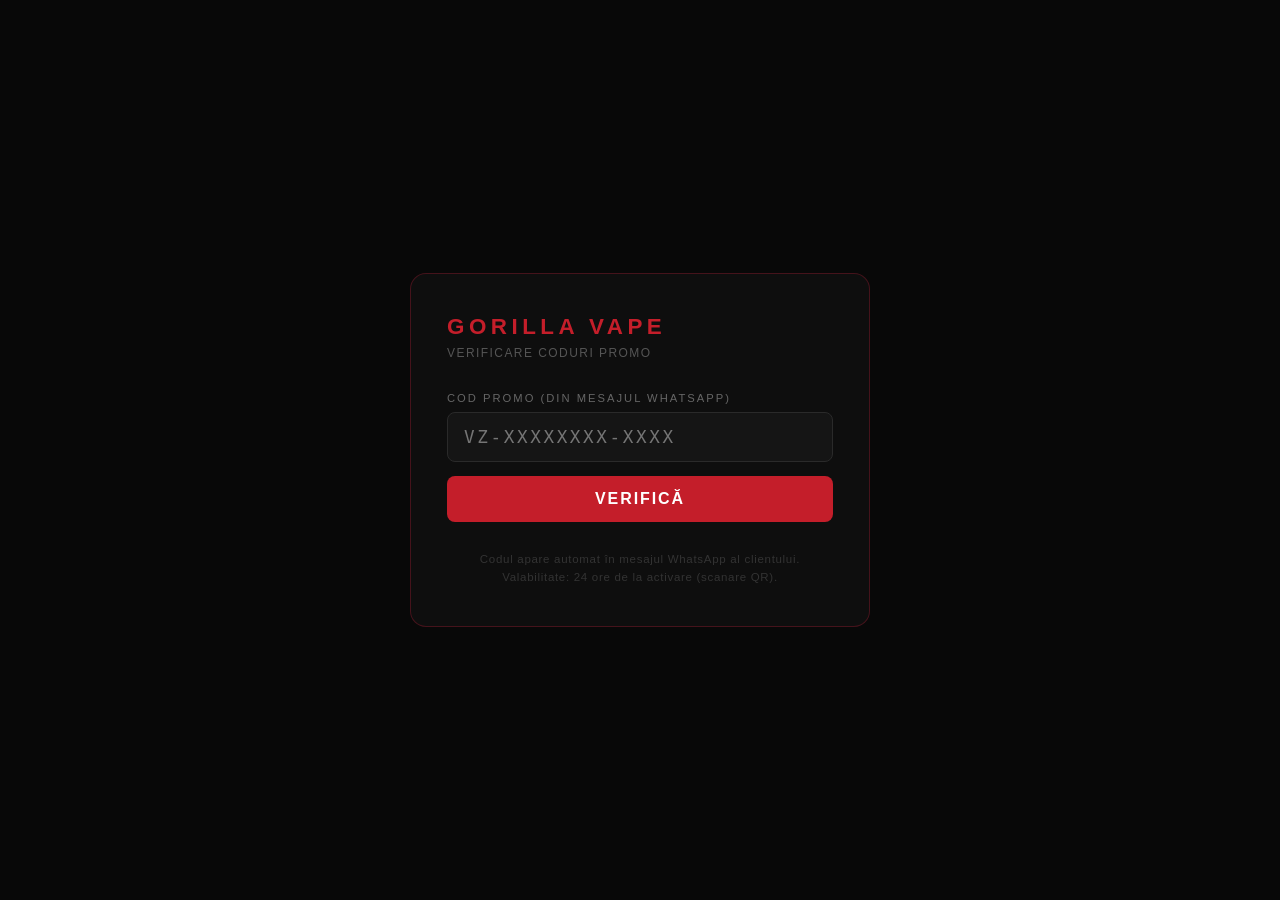
<file: admin.html>
<!DOCTYPE html>
<html lang="ro">
<head>
  <meta charset="UTF-8">
  <meta name="viewport" content="width=device-width, initial-scale=1.0">
  <title>Gorilla Vape Admin — Verificare Coduri</title>
  <style>
    * { box-sizing: border-box; margin: 0; padding: 0; }
    body {
      background: #080808;
      color: #fff;
      font-family: 'Segoe UI', sans-serif;
      min-height: 100vh;
      display: flex;
      align-items: center;
      justify-content: center;
      padding: 20px;
    }
    .box {
      background: #0e0e0e;
      border: 1px solid rgba(196,30,58,0.3);
      border-radius: 16px;
      padding: 40px 36px;
      max-width: 460px;
      width: 100%;
    }
    .logo {
      font-size: 1.4rem;
      font-weight: 700;
      letter-spacing: 0.2em;
      color: #C41E2A;
      text-transform: uppercase;
      margin-bottom: 6px;
    }
    .subtitle {
      font-size: 0.75rem;
      color: #555;
      letter-spacing: 0.12em;
      text-transform: uppercase;
      margin-bottom: 32px;
    }
    label {
      display: block;
      font-size: 0.7rem;
      letter-spacing: 0.18em;
      color: #666;
      text-transform: uppercase;
      margin-bottom: 8px;
    }
    input {
      width: 100%;
      background: #151515;
      border: 1px solid #2a2a2a;
      border-radius: 8px;
      padding: 14px 16px;
      color: #fff;
      font-size: 1.1rem;
      letter-spacing: 0.15em;
      font-family: monospace;
      text-transform: uppercase;
      outline: none;
      transition: border-color 0.2s;
    }
    input:focus { border-color: rgba(196,30,58,0.5); }
    button {
      width: 100%;
      margin-top: 14px;
      background: #C41E2A;
      color: #fff;
      border: none;
      border-radius: 8px;
      padding: 14px;
      font-size: 1rem;
      font-weight: 700;
      letter-spacing: 0.12em;
      text-transform: uppercase;
      cursor: pointer;
      transition: background 0.2s;
    }
    button:hover { background: #a3141f; }

    #result {
      margin-top: 24px;
      padding: 20px;
      border-radius: 10px;
      display: none;
    }
    #result.valid {
      background: rgba(34,197,94,0.08);
      border: 1px solid rgba(34,197,94,0.3);
    }
    #result.expired {
      background: rgba(196,30,58,0.08);
      border: 1px solid rgba(196,30,58,0.3);
    }
    #result.invalid {
      background: rgba(255,255,255,0.04);
      border: 1px solid rgba(255,255,255,0.1);
    }
    .res-status {
      font-size: 1.1rem;
      font-weight: 700;
      letter-spacing: 0.1em;
      text-transform: uppercase;
      margin-bottom: 12px;
    }
    .valid  .res-status { color: #22c55e; }
    .expired .res-status { color: #C41E2A; }
    .invalid .res-status { color: #888; }
    .res-row {
      display: flex;
      justify-content: space-between;
      font-size: 0.85rem;
      color: #999;
      padding: 5px 0;
      border-bottom: 1px solid rgba(255,255,255,0.05);
    }
    .res-row:last-child { border-bottom: none; }
    .res-row span:last-child { color: #ddd; font-weight: 600; }
    .valid  .res-row span:last-child { color: #86efac; }
    .note {
      margin-top: 28px;
      font-size: 0.72rem;
      color: #333;
      letter-spacing: 0.06em;
      text-align: center;
      line-height: 1.6;
    }
  </style>
</head>
<body>
<div class="box">
  <div class="logo">Gorilla Vape</div>
  <div class="subtitle">Verificare Coduri Promo</div>

  <label>Cod promo (din mesajul WhatsApp)</label>
  <input type="text" id="codeInput" placeholder="VZ-XXXXXXXX-XXXX" autocomplete="off" spellcheck="false">
  <button onclick="verify()">VERIFICĂ</button>

  <div id="result"></div>

  <p class="note">Codul apare automat în mesajul WhatsApp al clientului.<br>Valabilitate: 24 ore de la activare (scanare QR).</p>
</div>

<script>
  const PROMO_MS = 86400000; // 24h

  document.getElementById('codeInput').addEventListener('keydown', e => {
    if (e.key === 'Enter') verify();
  });

  function verify() {
    const raw  = document.getElementById('codeInput').value.trim().toUpperCase();
    const res  = document.getElementById('result');

    // Expected format: VZ-<base36_timestamp>-<4rand>
    const parts = raw.split('-');
    if (parts.length !== 3 || parts[0] !== 'VZ') {
      res.style.display = 'block';
      res.className = 'invalid';
      res.innerHTML = `<div class="res-status">Cod invalid</div>
        <div class="res-row"><span>Format</span><span>Nerecunoscut</span></div>
        <div class="res-row"><span>Așteptat</span><span>VZ-XXXXXXXX-XXXX</span></div>`;
      return;
    }

    const tsBase36 = parts[1];
    const ts = parseInt(tsBase36, 36);

    if (isNaN(ts) || ts < 1700000000000 || ts > Date.now() + 60000) {
      res.style.display = 'block';
      res.className = 'invalid';
      res.innerHTML = `<div class="res-status">Cod invalid</div>
        <div class="res-row"><span>Timestamp</span><span>Imposibil de decodat</span></div>`;
      return;
    }

    const now       = Date.now();
    const elapsed   = now - ts;
    const remaining = PROMO_MS - elapsed;
    const isValid   = remaining > 0;

    const activatedAt = new Date(ts).toLocaleString('ro-RO', {
      day: '2-digit', month: '2-digit', year: 'numeric',
      hour: '2-digit', minute: '2-digit', second: '2-digit'
    });

    const expiresAt = new Date(ts + PROMO_MS).toLocaleString('ro-RO', {
      day: '2-digit', month: '2-digit', year: 'numeric',
      hour: '2-digit', minute: '2-digit'
    });

    const elapsedH = Math.floor(elapsed / 3600000);
    const elapsedM = Math.floor((elapsed % 3600000) / 60000);

    let remainTxt;
    if (isValid) {
      const rh = Math.floor(remaining / 3600000);
      const rm = Math.floor((remaining % 3600000) / 60000);
      remainTxt = `${rh}h ${rm}m`;
    } else {
      const ago = Math.abs(Math.floor(remaining / 3600000));
      remainTxt = `Expirat acum ${ago}h`;
    }

    res.style.display = 'block';
    res.className = isValid ? 'valid' : 'expired';
    res.innerHTML = `
      <div class="res-status">${isValid ? '✓ COD VALID — APLICĂ REDUCEREA' : '✕ COD EXPIRAT — REFUZĂ REDUCEREA'}</div>
      <div class="res-row"><span>Cod</span><span>${raw}</span></div>
      <div class="res-row"><span>Activat la</span><span>${activatedAt}</span></div>
      <div class="res-row"><span>Expiră la</span><span>${expiresAt}</span></div>
      <div class="res-row"><span>Timp trecut</span><span>${elapsedH}h ${elapsedM}m</span></div>
      <div class="res-row"><span>Status</span><span>${remainTxt}</span></div>
    `;
  }
</script>
</body>
</html>
</file>
